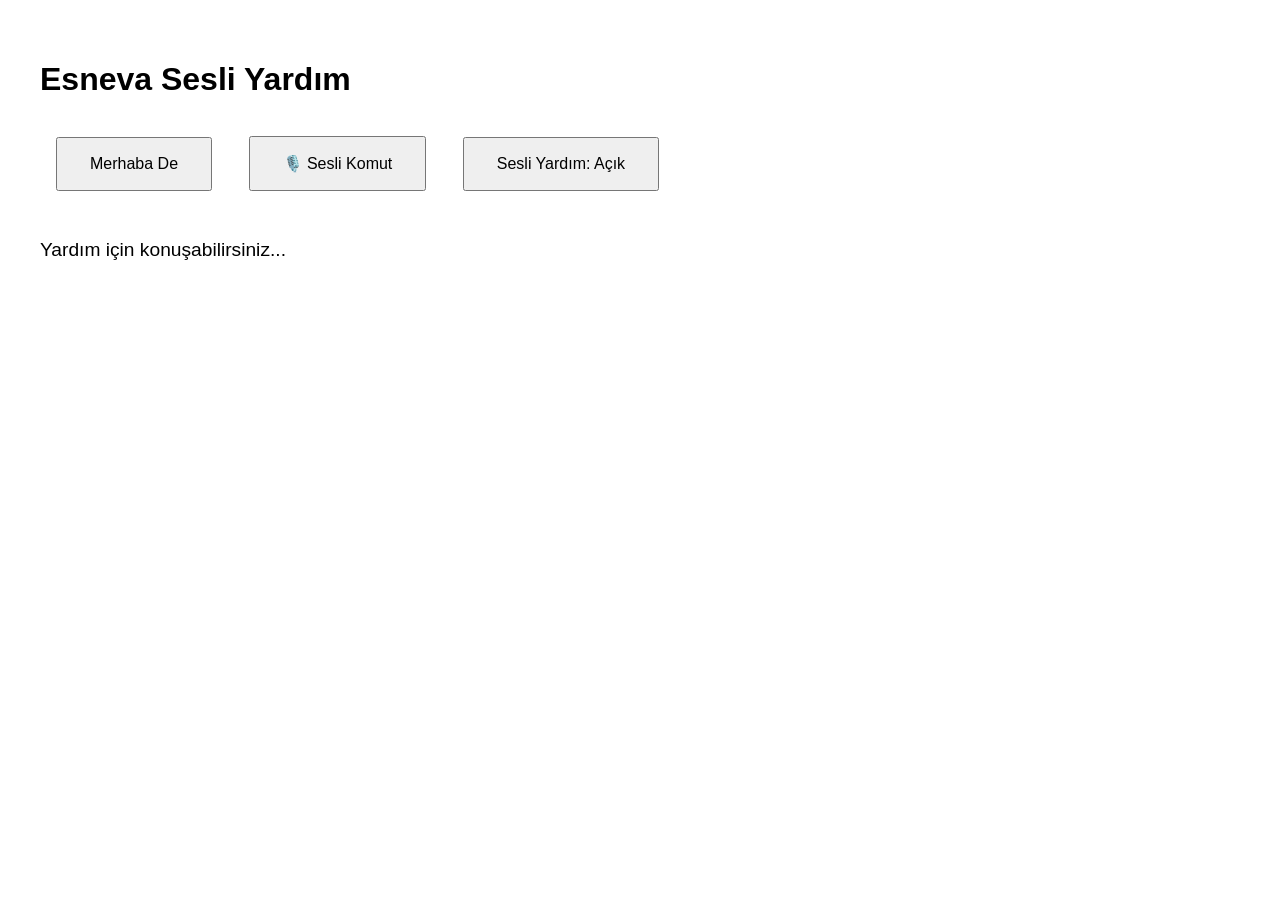
<file: voice-demo.html>
<!DOCTYPE html>
<html lang="tr">
<head>
  <meta charset="UTF-8">
  <title>Esneva Sesli Yardım</title>
  <style>
    body { font-family: sans-serif; padding: 2rem; }
    button { padding: 1rem 2rem; margin: 1rem; font-size: 1rem; cursor: pointer; }
    #output { margin-top: 2rem; font-size: 1.2rem; }
  </style>
</head>
<body>

  <h1>Esneva Sesli Yardım</h1>

  <button id="speak-button">Merhaba De</button>
  <button id="mic-button">🎙️ Sesli Komut</button>
  <button id="toggle-voice">Sesli Yardım: Açık</button>

  <div id="output">Yardım için konuşabilirsiniz...</div>

  <script>
    let voiceEnabled = true;

    const speakText = (text) => {
      if (!voiceEnabled) return;
      const utterance = new SpeechSynthesisUtterance(text);
      utterance.lang = 'tr-TR';
      speechSynthesis.speak(utterance);
      document.getElementById("output").innerText = `🔊 ${text}`;
    };

    document.getElementById("speak-button").addEventListener("click", () => {
      speakText("Merhaba! Esneva'ya hoş geldiniz. Size nasıl yardımcı olabilirim?");
    });

    document.getElementById("toggle-voice").addEventListener("click", () => {
      voiceEnabled = !voiceEnabled;
      document.getElementById("toggle-voice").innerText = `Sesli Yardım: ${voiceEnabled ? "Açık" : "Kapalı"}`;
    });

    const recognition = new (window.SpeechRecognition || window.webkitSpeechRecognition)();
    recognition.lang = 'tr-TR';
    recognition.continuous = false;
    recognition.interimResults = false;

    recognition.onresult = function(event) {
      const transcript = event.results[0][0].transcript.toLowerCase();
      document.getElementById("output").innerText = `🎧 Komut: ${transcript}`;

      // Anahtar kelimeye göre tepki
      if (transcript.includes("bacağım yok")) {
        speakText("Esneva'nın tek bacak kullanıcılar için önerdiği pantolonlar şunlardır: Esneva Mono, Esneva Flex.");
      } else if (transcript.includes("soğuk")) {
        speakText("Soğuk hava için içi yumuşak polar kaplamalı ceketimizi öneriyorum.");
      } else {
        speakText("Tam anlayamadım, tekrar edebilir misiniz?");
      }
    };

    document.getElementById("mic-button").addEventListener("click", () => {
      recognition.start();
    });
  </script>

</body>
</html>
</file>
